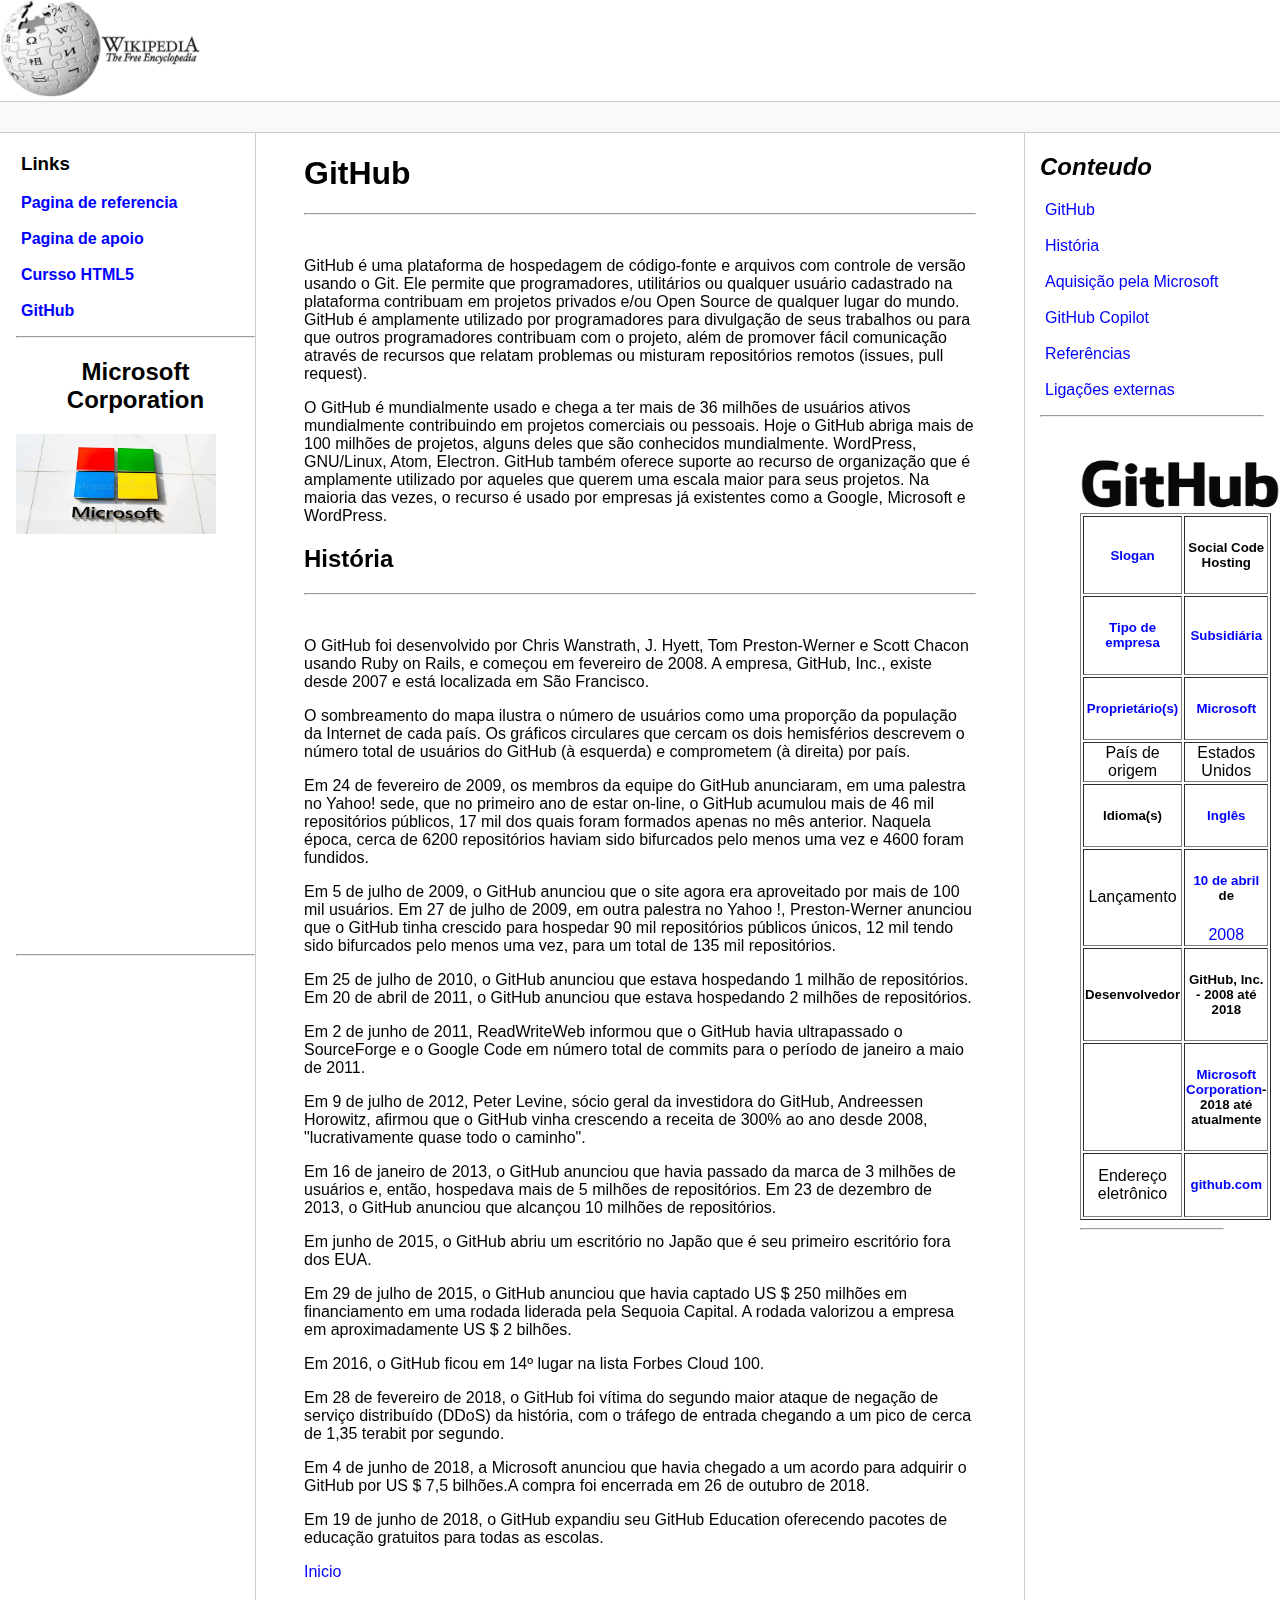
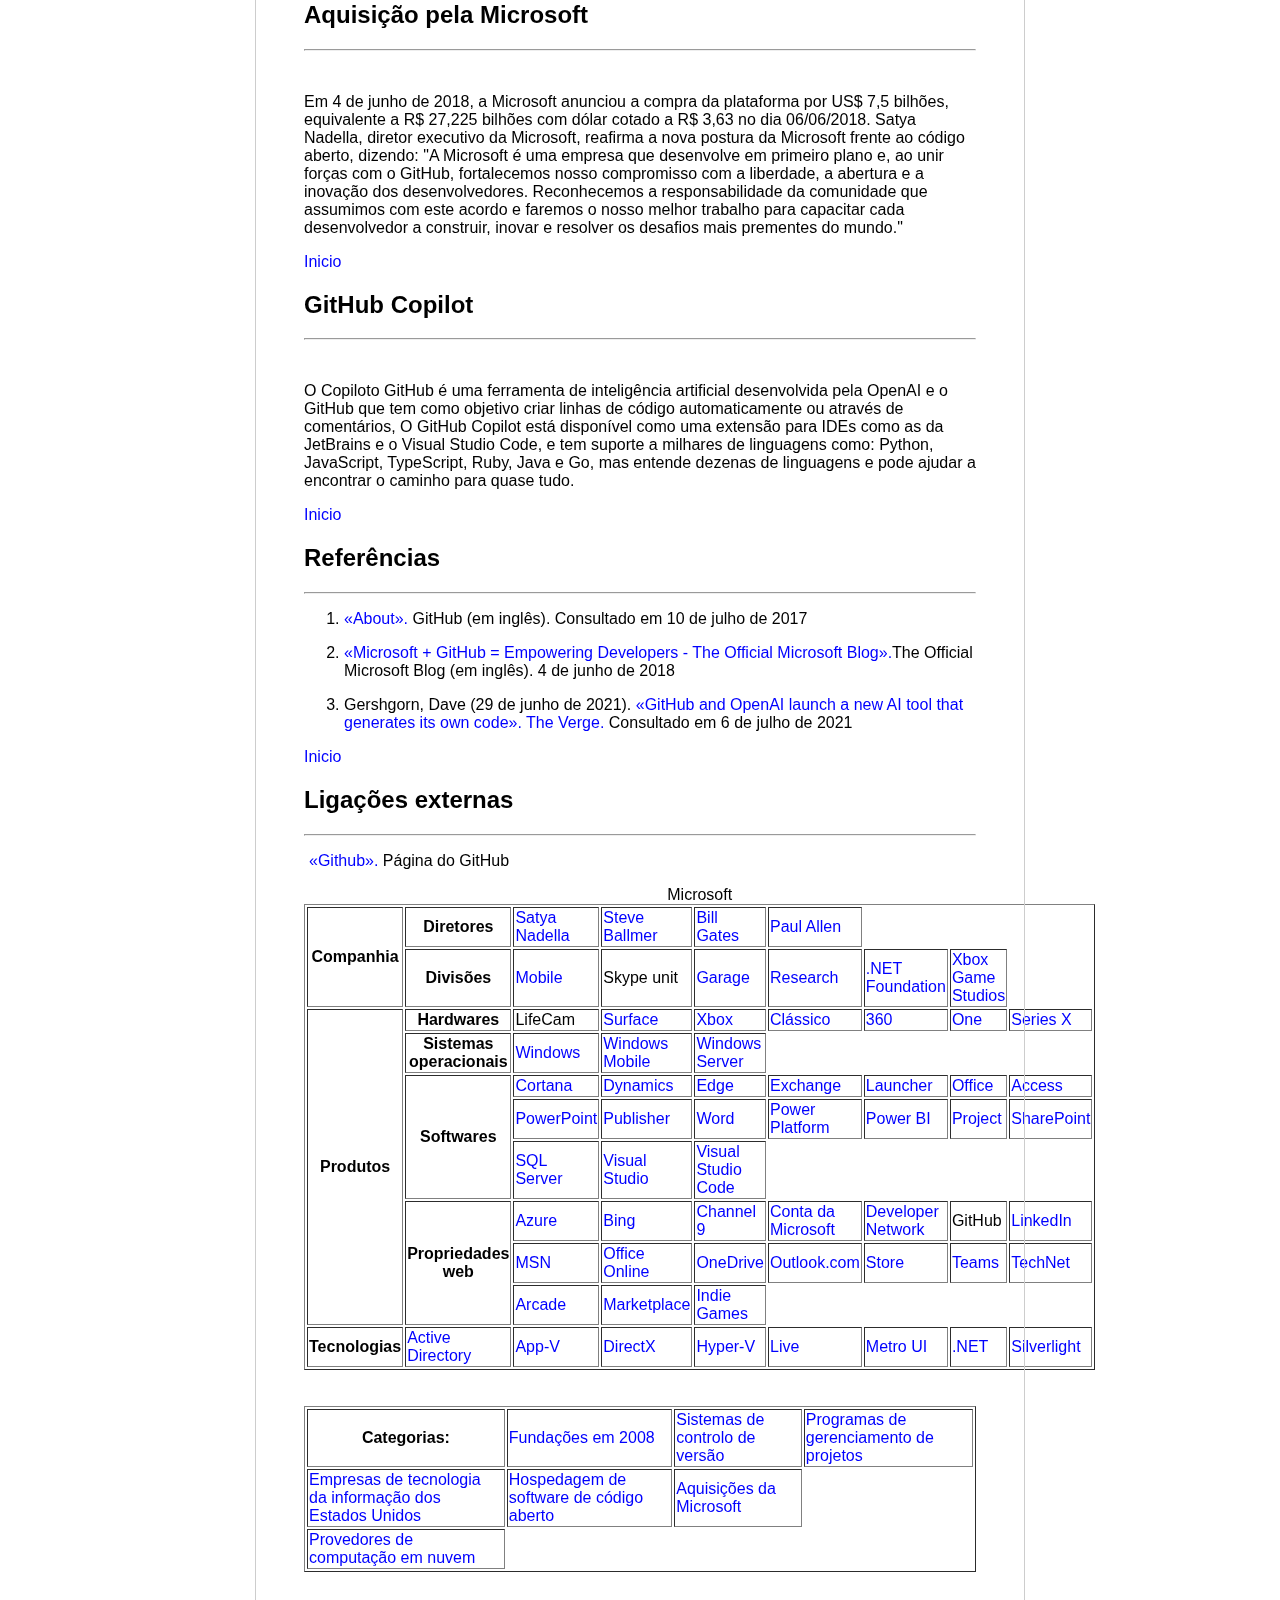
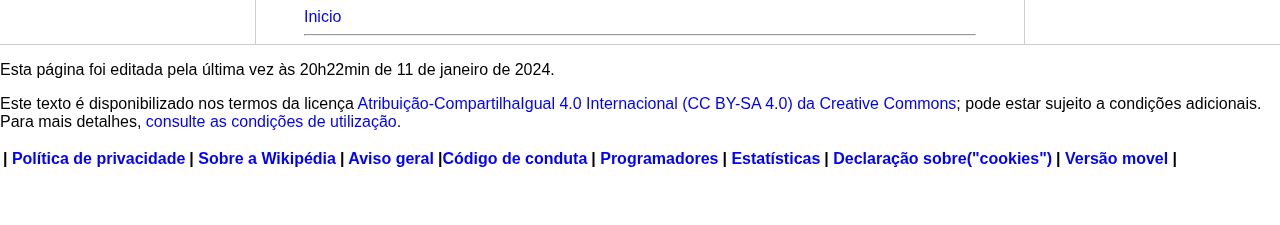
<file: index.html>
<!DOCTYPE html>
<html lang="pt-br">
<head>
    <meta charset="UTF-8">
    <meta http-equiv="X-UA-Compatible" content="IE=edge">
    <meta name="viewport" content="width=device-width, initial-scale=1.0">
    <title>Wikipedia Reformulada</title>
    <link rel="stylesheet" href="assets/css/style.css">
    <link rel="shortcut icon" href="assets/images/favicon.ico" type="image/x-icon" >
</head>
<body>

    <header id="inicio">   
        <div class="logo">
            <img src="assets/images/Wikipedia-logo.jpg" width="200"/>
        </div>
    </header>

    <div class="bar"></div>

    <nav class="content">
        <section class="sidebar">
            <h2></h2>
            <ul>
                <h3 ><strong>Links</strong></h3>
                <li><a href="https://pt.wikipedia.org/wiki/GitHub#" target="_blank"><strong>Pagina de referencia</strong></a></li> 
                
                <br>

                <li><a href="https://pt.stackoverflow.com/questions/450734/header-fixo-por-cima-de-subt%C3%ADtulo-ao-clicar-em-uma-%C3%A2ncora-de-%C3%ADndice-de-conteudo" target="_blank"><strong>Pagina de apoio </strong></a></li>

                <br>

                <li><a href="https://www.dio.me/" target="_blank"><strong>Cursso HTML5</strong></a></li>

                <br>

                <li><a href="https://github.com/" target="_blank"><strong>GitHub</strong></a></li>
                <li><a href="" target="_blank"><strong></strong></a></li>
            </ul>
            <hr>
                <h2 align="middle">Microsoft Corporation</h2>
              <a href="https://www.microsoft.com/pt-br" target="_blank">  <img src="assets/images/images.jpeg" width="200" height="100" alt="Logo da empresa Microsoft"></a>
            <iframe src="https://www.google.com/maps/embed?pb=!1m18!1m12!1m3!1d5791.21392499291!2d78.3345518812577!3d17.428834860439775!2m3!1f0!2f0!3f0!3m2!1i1024!2i768!4f13.1!3m3!1m2!1s0x3bcb9382e6297593%3A0x452c5be4371247de!2sMicrosoft%20Campus%20Building%203%2C%20Gachibowli%2C%20Hyderabad%2C%20Telangana%20500032%2C%20%C3%8Dndia!5e0!3m2!1spt-BR!2sbr!4v1708215711621!5m2!1spt-BR!2sbr" width="200" height="200" style="border:0;" allowfullscreen="" loading="lazy" referrerpolicy="no-referrer-when-downgrade"></iframe>
            <br>
            <iframe width="200" height="200" src="https://www.youtube.com/embed/uwutHtN-ks0?si=Akipb6Mvh_T5Kuz_" title="YouTube video player" frameborder="0" allow="accelerometer; autoplay; clipboard-write; encrypted-media; gyroscope; picture-in-picture; web-share" allowfullscreen></iframe>
            <hr>

        </section>
        
    
        <main class="main">
            <h1 id="a1">GitHub</h1>
            <hr> <br>
                <p>
                    GitHub é uma plataforma de hospedagem de código-fonte e arquivos com controle de versão usando o Git. Ele permite que programadores, utilitários ou qualquer usuário cadastrado na plataforma contribuam em projetos privados e/ou Open Source de qualquer lugar do mundo. GitHub é amplamente utilizado por programadores para divulgação de seus trabalhos ou para que outros programadores contribuam com o projeto, além de promover fácil comunicação através de recursos que relatam problemas ou misturam repositórios remotos (issues, pull request).
                </p>

                <p>
                    O GitHub é mundialmente usado e chega a ter mais de 36 milhões de usuários ativos mundialmente contribuindo em projetos comerciais ou pessoais. Hoje o GitHub abriga mais de 100 milhões de projetos, alguns deles que são conhecidos mundialmente. WordPress, GNU/Linux, Atom, Electron. GitHub também oferece suporte ao recurso de organização que é amplamente utilizado por aqueles que querem uma escala maior para seus projetos. Na maioria das vezes, o recurso é usado por empresas já existentes como a Google, Microsoft e WordPress.
                </p>
                

            <h2 id="a2">História</h2>
                <hr> <br>

                <p>
                    O GitHub foi desenvolvido por Chris Wanstrath, J. Hyett, Tom Preston-Werner e Scott Chacon usando Ruby on Rails, e começou em fevereiro de 2008. A empresa, GitHub, Inc., existe desde 2007 e está localizada em São Francisco.
                </p>

                <p>
                    O sombreamento do mapa ilustra o número de usuários como uma proporção da população da Internet de cada país. Os gráficos circulares que cercam os dois hemisférios descrevem o número total de usuários do GitHub (à esquerda) e comprometem (à direita) por país.
                </p>

                <p>
                    Em 24 de fevereiro de 2009, os membros da equipe do GitHub anunciaram, em uma palestra no Yahoo! sede, que no primeiro ano de estar on-line, o GitHub acumulou mais de 46 mil repositórios públicos, 17 mil dos quais foram formados apenas no mês anterior. Naquela época, cerca de 6200 repositórios haviam sido bifurcados pelo menos uma vez e 4600 foram fundidos.
                </p>

                <p>
                    Em 5 de julho de 2009, o GitHub anunciou que o site agora era aproveitado por mais de 100 mil usuários. Em 27 de julho de 2009, em outra palestra no Yahoo !, Preston-Werner anunciou que o GitHub tinha crescido para hospedar 90 mil repositórios públicos únicos, 12 mil tendo sido bifurcados pelo menos uma vez, para um total de 135 mil repositórios.
                </p>

                <p>
                    Em 25 de julho de 2010, o GitHub anunciou que estava hospedando 1 milhão de repositórios. Em 20 de abril de 2011, o GitHub anunciou que estava hospedando 2 milhões de repositórios.
                </p>

                <p>
                    Em 2 de junho de 2011, ReadWriteWeb informou que o GitHub havia ultrapassado o SourceForge e o Google Code em número total de commits para o período de janeiro a maio de 2011.
                </p>

                <p>
                    Em 9 de julho de 2012, Peter Levine, sócio geral da investidora do GitHub, Andreessen Horowitz, afirmou que o GitHub vinha crescendo a receita de 300% ao ano desde 2008, "lucrativamente quase todo o caminho".
                </p>

                <p>
                    Em 16 de janeiro de 2013, o GitHub anunciou que havia passado da marca de 3 milhões de usuários e, então, hospedava mais de 5 milhões de repositórios. Em 23 de dezembro de 2013, o GitHub anunciou que alcançou 10 milhões de repositórios.
                </p>

                <p>
                    Em junho de 2015, o GitHub abriu um escritório no Japão que é seu primeiro escritório fora dos EUA.
                </p>

                <p>
                    Em 29 de julho de 2015, o GitHub anunciou que havia captado US $ 250 milhões em financiamento em uma rodada liderada pela Sequoia Capital. A rodada valorizou a empresa em aproximadamente US $ 2 bilhões.
                </p>

                <p>
                    Em 2016, o GitHub ficou em 14º lugar na lista Forbes Cloud 100.
                </p>

                <p>
                    Em 28 de fevereiro de 2018, o GitHub foi vítima do segundo maior ataque de negação de serviço distribuído (DDoS) da história, com o tráfego de entrada chegando a um pico de cerca de 1,35 terabit por segundo.
                </p>

                <p>
                    Em 4 de junho de 2018, a Microsoft anunciou que havia chegado a um acordo para adquirir o GitHub por US $ 7,5 bilhões.A compra foi encerrada em 26 de outubro de 2018.
                </p>

                <p>
                    Em 19 de junho de 2018, o GitHub expandiu seu GitHub Education oferecendo pacotes de educação gratuitos para todas as escolas.
                </p>
                <a href="#inicio">Inicio</a>

            <h2 id="a3">Aquisição pela Microsoft</h2>
            <hr> <br>

                <p>
                    Em 4 de junho de 2018, a Microsoft anunciou a compra da plataforma por US$ 7,5 bilhões, equivalente a R$ 27,225 bilhões com dólar cotado a R$ 3,63 no dia 06/06/2018. Satya Nadella, diretor executivo da Microsoft, reafirma a nova postura da Microsoft frente ao código aberto, dizendo: "A Microsoft é uma empresa que desenvolve em primeiro plano e, ao unir forças com o GitHub, fortalecemos nosso compromisso com a liberdade, a abertura e a inovação dos desenvolvedores. Reconhecemos a responsabilidade da comunidade que assumimos com este acordo e faremos o nosso melhor trabalho para capacitar cada desenvolvedor a construir, inovar e resolver os desafios mais prementes do mundo."
                </p>
                <a href="#inicio">Inicio</a>

            <h2 id="a4">GitHub Copilot</h2>
            <hr> <br>

                <p>
                    O Copiloto GitHub é uma ferramenta de inteligência artificial desenvolvida pela OpenAI e o GitHub que tem como objetivo criar linhas de código automaticamente ou através de comentários, O GitHub Copilot está disponível como uma extensão para IDEs como as da JetBrains e o Visual Studio Code, e tem suporte a milhares de linguagens como: Python, JavaScript, TypeScript, Ruby, Java e Go, mas entende dezenas de linguagens e pode ajudar a encontrar o caminho para quase tudo.
                </p>
                <a href="#inicio">Inicio</a>

            <h2 id="a5">Referências</h2>
                <hr>

                <ol>
                    <li>
                        <p><a href="https://github.com/about"> «About».</a> GitHub (em inglês). Consultado em 10 de julho de 2017</p>
                    </li>

                    <li>
                        <p><a href="https://blogs.microsoft.com/blog/2018/06/04/microsoft-github-empowering-developers/">«Microsoft + GitHub = Empowering Developers - The Official Microsoft Blog».</a>The Official Microsoft Blog (em inglês). 4 de junho de 2018</p>
                    </li>

                    <li>
                        <p>Gershgorn, Dave (29 de junho de 2021).<a href="https://www.theverge.com/2021/6/29/22555777/github-openai-ai-tool-autocomplete-code"> «GitHub and OpenAI launch a new AI tool that generates its own code».</a> <a href="https://pt.wikipedia.org/wiki/The_Verge"> The Verge.</a> Consultado em 6 de julho de 2021</p>
                    </li>

                </ol>
                <a href="#inicio">Inicio</a>

            <h2 id="a6">Ligações externas</h2>
                <hr>
                <ul>
                    <li>
                        <p><a href="https://github.com/OlavoMeira">«Github».</a> Página do GitHub</p>
                    </li>
                </ul>
                <table border="1">
                    <caption>Microsoft</caption>
                <thead>
                    <tr>
                        <th rowspan="2">
                            Companhia
                        </th>

                        <th>
                            Diretores
                        </th>

                        <td>
                            <a href="https://pt.wikipedia.org/wiki/Satya_Nadella" target="_blank">Satya Nadella</a>
                        </td>

                        <td>
                            <a href="https://pt.wikipedia.org/wiki/Steve_Ballmer" target="_blank">Steve Ballmer</a>
                        </td>

                        <td>
                            <a href="https://pt.wikipedia.org/wiki/Bill_Gates" target="_blank">Bill Gates</a>
                        </td>

                        <td>
                            <a href="https://pt.wikipedia.org/wiki/Paul_Allen" target="_blank">Paul Allen</a>
                        </td>

                    </tr>

                    <tr>
                        <th>
                            Divisões
                        </th>

                        <td><a href="https://pt.wikipedia.org/wiki/Microsoft_Mobile" target="_blank">Mobile</a></td>

                        <td><a href="https://pt.wikipedia.org/wiki/Skype" target="_blank"></a>Skype unit</td>

                        <td><a href="https://pt.wikipedia.org/wiki/Microsoft_Garage" target="_blank">Garage</a></td>

                        <td><a href="https://pt.wikipedia.org/wiki/Microsoft_Research" target="_blank">Research</a></td>

                        <td><a href="https://pt.wikipedia.org/wiki/.NET_Foundation" target="_blank">.NET Foundation</a></td>

                        <td><a href="https://pt.wikipedia.org/wiki/Xbox_Game_Studios" target="_blank">Xbox Game Studios</a></td>
                    </tr>
                </thead>    
                <tbody>
                    <tr >
                        <th rowspan="8">
                            Produtos
                        </th>
                        <th>
                            Hardwares
                        </th>
                        <td>
                            LifeCam
                        </td>
                        <td>
                            <a href="https://pt.wikipedia.org/wiki/Microsoft_Surface" target="_blank">Surface</a>
                        </td>

                        <td><a href="https://pt.wikipedia.org/wiki/Xbox" target="_blank">Xbox</a></td>

                        <td><a href="https://pt.wikipedia.org/wiki/Xbox_(console)" target="_blank">Clássico</a></td>

                        <td><a href="https://pt.wikipedia.org/wiki/Xbox_360" target="_blank">360</a></td>

                        <td><a href="https://pt.wikipedia.org/wiki/Xbox_One" target="_blank">One</a></td>

                        <td><a href="https://pt.wikipedia.org/wiki/Xbox_Series_X_e_Series_S#Xbox_Series_X" target="_blank">Series X</a></td>

                    </tr>

                    <tr>
                        <th>
                            Sistemas operacionais
                        </th>
                        <td><a href="https://pt.wikipedia.org/wiki/Microsoft_Windows" target="_blank">Windows</a></td>

                        <td><a href="https://pt.wikipedia.org/wiki/Windows_Mobile" target="_blank">Windows Mobile</a></td>

                        <td><a href="https://pt.wikipedia.org/wiki/Windows_Server" target="_blank">Windows Server</a></td>
                    </tr>
                    <tr>
                        <th rowspan="3">
                            Softwares
                        </th>
                        <td>
                            <a href="https://pt.wikipedia.org/wiki/Microsoft_Cortana" target="_blank">Cortana</a>
                        </td>
            
                        <td>
                            <a href="https://pt.wikipedia.org/wiki/Microsoft_Dynamics" target="_blank">Dynamics</a>
                        </td>
                        <td>
                            <a href="https://pt.wikipedia.org/wiki/Microsoft_Edge" target="_blank">Edge</a>
                        </td>
                        <td>
                            <a href="https://pt.wikipedia.org/wiki/Microsoft_Exchange_Server" target="_blank">Exchange</a>
                        </td>
                        <td>
                            <a href="https://pt.wikipedia.org/wiki/Microsoft_Launcher" target="_blank">Launcher</a>
                        </td>
                        <td>
                            <a href="https://pt.wikipedia.org/wiki/Microsoft_Office" target="_blank">Office</a>
                        </td>
                        <td>
                            <a href="https://pt.wikipedia.org/wiki/Microsoft_Access" target="_blank">Access</a>
                        </td>
                        
                       
                    </tr>
                    <tr>
                        <td>
                            <a href="https://pt.wikipedia.org/wiki/Microsoft_PowerPoint" target="_blank">PowerPoint</a>
                        </td>
                        <td>
                            <a href="https://pt.wikipedia.org/wiki/Microsoft_Publisher" target="_blank">Publisher</a>
                        </td>
                        <td>
                            <a href="https://pt.wikipedia.org/wiki/Microsoft_Word" target="_blank">Word</a>
                        </td>
                        <td>
                            <a href="https://pt.wikipedia.org/wiki/Microsoft_Power_Platform" target="_blank">Power Platform</a>
                        </td>
                        <td>
                            <a href="https://pt.wikipedia.org/wiki/Power_BI" target="_blank">Power BI</a>
                        </td>
                        <td>
                            <a href="https://pt.wikipedia.org/wiki/Microsoft_Project" target="_blank">Project</a>
                        </td>
                        <td>
                            <a href="https://pt.wikipedia.org/wiki/Microsoft_SharePoint" target="_blank">SharePoint</a>
                        </td>
                       
                    </tr>
                    <tr>
                        <td>
                            <a href="https://pt.wikipedia.org/wiki/Microsoft_SQL_Server" target="_blank">SQL Server</a>
                        </td>
                        <td>
                            <a href="https://pt.wikipedia.org/wiki/Microsoft_Visual_Studio" target="_blank">Visual Studio</a>
                        </td>
                        <td>
                            <a href="https://pt.wikipedia.org/wiki/Visual_Studio_Code" target="_blank">Visual Studio Code</a>
                        </td>
                    </tr>
                    <tr>
                        <th rowspan="3">
                            Propriedades web
                        </th>
                        <td>
                            <a href="https://pt.wikipedia.org/wiki/Microsoft_Azure" target="_blank">Azure</a>
                        </td>
                        <td>
                            <a href="https://pt.wikipedia.org/wiki/Microsoft_Bing" target="_blank">Bing</a>
                        </td>
                        <td>
                            <a href="https://pt.wikipedia.org/wiki/Channel_9" target="_blank">Channel 9</a>
                        </td>
                        <td>
                            <a href="https://pt.wikipedia.org/wiki/Conta_da_Microsoft" target="_blank">Conta da Microsoft</a>
                        </td>
                        <td>
                            <a href="https://pt.wikipedia.org/wiki/Microsoft_Developer_Network" target="_blank">Developer Network</a>
                        </td>
                        <td>
                            GitHub
                        </td>
                        <td>
                            <a href="https://pt.wikipedia.org/wiki/LinkedIn" target="_blank">LinkedIn</a>
                        </td>
                       
                    </tr>
                    <tr>
                        <td>
                            <a href="https://pt.wikipedia.org/wiki/MSN" target="_blank">MSN</a>
                        </td>
                        <td>
                            <a href="https://pt.wikipedia.org/wiki/Office_Online" target="_blank">Office Online</a>
                        </td>
                        <td>
                            <a href="https://pt.wikipedia.org/wiki/OneDrive" target="_blank">OneDrive</a>
                        </td>
                        <td>
                            <a href="https://pt.wikipedia.org/wiki/Outlook.com" target="_blank">Outlook.com</a>
                        </td>
                        <td>
                            <a href="https://pt.wikipedia.org/wiki/Microsoft_Store_(digital)" target="_blank">Store</a>
                        </td>
                        <td>
                            <a href="https://pt.wikipedia.org/wiki/Microsoft_Teams" target="_blank">Teams</a>
                        </td>
                        <td>
                            <a href="https://pt.wikipedia.org/wiki/Microsoft_TechNet" target="_blank">TechNet</a>
                        </td>
                        
                    </tr>
                    <tr>
                        <td>
                            <a href="https://pt.wikipedia.org/wiki/Xbox_Live_Arcade" target="_blank">Arcade</a>
                        </td>
                        <td>
                            <a href="https://pt.wikipedia.org/wiki/Xbox_Games_Store" target="_blank">Marketplace</a>
                        </td>
                        <td>
                            <a href="https://pt.wikipedia.org/wiki/Xbox_Live_Indie_Games" target="_blank">Indie Games</a>
                        </td>
                    </tr>
                </tbody>
                <tfoot>
                    <tr>
                        <th>
                            Tecnologias
                        </th>
                        <td>
                            <a href="https://pt.wikipedia.org/wiki/Active_Directory" target="_blank">Active Directory</a>
                        </td>
                        <td>
                            <a href="https://pt.wikipedia.org/wiki/Microsoft" target="_blank">App-V</a>
                        </td>
                        <td>
                            <a href="https://pt.wikipedia.org/wiki/DirectX" target="_blank">DirectX</a>
                        </td>
                        <td>
                            <a href="https://pt.wikipedia.org/wiki/Hyper-V" target="_blank">Hyper-V</a>
                        </td>
                        <td>
                            <a href="https://pt.wikipedia.org/wiki/Live_Anywhere" target="_blank">Live</a>
                        </td>
                        <td>
                            <a href="https://pt.wikipedia.org/wiki/Metro_UI" target="_blank">Metro UI</a>
                        </td>
                        <td>
                            <a href="https://pt.wikipedia.org/wiki/.NET" target="_blank">.NET</a>
                        </td>
                        <td>
                            <a href="https://pt.wikipedia.org/wiki/Silverlight" target="_blank">Silverlight</a>
                        </td>
                       
                    </tr>
                </tfoot>
                </table>

                <br><br>

                <table border="1">
                <thead>
                    <tr>
                        <th rowspan="3">
                            Categorias:
                        </th>
                        <td>
                            <a href="https://pt.wikipedia.org/wiki/Categoria:Funda%C3%A7%C3%B5es_em_2008" target="_blank"> Fundações em 2008</a>
                        </td>
                        <td>
                            <a href="https://pt.wikipedia.org/wiki/Categoria:Sistemas_de_controlo_de_vers%C3%A3o" target="_blank">Sistemas de controlo de versão</a>
                        </td>
                        <td>
                            <a href="https://pt.wikipedia.org/wiki/Categoria:Programas_de_gerenciamento_de_projetos" target="_blank">Programas de gerenciamento de projetos</a>
                        </td>
                    </tr>
                </thead>
                <tbody>
                    <tr>
                        <td>
                            <a href="https://pt.wikipedia.org/wiki/Categoria:Empresas_de_tecnologia_da_informa%C3%A7%C3%A3o_dos_Estados_Unidos" target="_blank">Empresas de tecnologia da informação dos Estados Unidos</a>
                        </td>
                        <td>
                            <a href="https://pt.wikipedia.org/wiki/Categoria:Hospedagem_de_software_de_c%C3%B3digo_aberto" target="_blank"> Hospedagem de software de código aberto </a>
                        </td>
                        <td>
                            <a href="https://pt.wikipedia.org/wiki/Categoria:Aquisi%C3%A7%C3%B5es_da_Microsoft" target="_blank"> Aquisições da Microsoft </a>
                        </td>
                    </tr>
                </tbody>    
                <tfoot>
                    <tr>
                        <td>
                            <a href="https://pt.wikipedia.org/wiki/Categoria:Provedores_de_computa%C3%A7%C3%A3o_em_nuvem" target="_blank"> Provedores de computação em nuvem </a>
                        </td>
                    </tr>
                </tfoot>
                </table>
                <br><br>
                <a href="#inicio">Inicio</a>
                <hr>

        </main>

        <div class="anchors">
            <h2><strong><i>Conteudo</i></strong></h2>
            <ul>
                <li><a href="#a1">GitHub</a></li> <br>
                <li><a href="#a2">História</a></li><br>
                <li><a href="#a3">Aquisição pela Microsoft</a></li><br>
                <li><a href="#a4">GitHub Copilot</a></li><br>
                <li><a href="#a5">Referências</a></li><br>
                <li><a href="#a6">Ligações externas</a></li>
            </ul>
            <hr><br>
            <figure>
           <img src="assets/images/GitHub_logo_2013.svg.png"  width="200" height="50" alt="Imagem do logo da GitHub!">
            <figcaption>
                <table border="1">
                    <tbody>
                    <tr>
                        <td>
                            <h5><a href="https://pt.wikipedia.org/wiki/Slogan" target="_blank">Slogan</a></h5>
                        </td>
                        <td>
                            <h5>Social Code Hosting</h5>
                        </td>
                    </tr>


                    <tr>
                        <td>
                            <h5><a href="https://pt.wikipedia.org/wiki/Tipos_de_empresas" target="_blank"> Tipo de empresa</a></h5>
                        </td>
                        <td>
                            <h5><a href="https://pt.wikipedia.org/wiki/Subsidi%C3%A1ria" target="_blank">Subsidiária</a></h5>
                        </td>
                    </tr>


                    <tr>
                        <td>
                            <h5><a href="https://pt.wikipedia.org/wiki/Microsoft" target="_blank">Proprietário(s)</a></h5>
                        </td>
                        <td>
                            <h5><a href="https://pt.wikipedia.org/wiki/Estados_Unidos" target="_blank">Microsoft</a></h5>
                        </td>
                    </tr>


                    <tr>
                        <td>
                            País de origem
                        </td>
                        <td>
                            Estados Unidos
                        </td>
                    </tr>

  

                    <tr>
                        <td>
                           <h5>Idioma(s)</h5>
                        </td>
                        <td>
                            <h5><a href="https://pt.wikipedia.org/wiki/L%C3%ADngua_inglesa" target="_blank">Inglês</a></h5>
                        </td>
                    </tr>


                    <tr>
                        <td>
                            Lançamento
                        </td>
                        <td>
                            <h5><a href="https://pt.wikipedia.org/wiki/10_de_abril" target="_blank">10 de abril</a> de</h5><a href="https://pt.wikipedia.org/wiki/2008" target="_blank">2008</a> 
                        </td>
                    </tr>


                    <tr>
                        <td>
                            <h5>Desenvolvedor</h5>
                        </td>
                        <td>
                            <h5>GitHub, Inc. - 2008 até 2018</h5>
                        </td>
                    <tr>
                        <td>

                        </td>
                        <td>
                            <h5><a href="https://pt.wikipedia.org/wiki/Microsoft" target="_blank">Microsoft Corporation</a>- 2018 até atualmente</h5>
                        </td>
                    </tr>

                    </tr>

                    
                    <tr>
                        <td>
                            Endereço eletrônico
                        </td>
                        <td>
                            <h5><a href="https://github.com/" target="_blank">github.com</a></h5>
                        </td>
                    </tr>
                    </tbody>
                </table>
                <hr>
            </figcaption>

            

            </figure>
        </div>
        
    </nav>

    <footer class="footer">
        <p>Esta página foi editada pela última vez às 20h22min de 11 de janeiro de 2024.
        </p>
        <p>
         
            Este texto é disponibilizado nos termos da licença<a href="https://creativecommons.org/licenses/by-sa/4.0/deed.pt" target="_blank"> Atribuição-CompartilhaIgual 4.0 Internacional (CC BY-SA 4.0) da Creative Commons</a>; pode estar sujeito a condições adicionais. Para mais detalhes, <a href="https://foundation.wikimedia.org/wiki/Policy:Terms_of_Use" target="_blank">consulte as condições de utilização</a>.
        </p>
        <table>
            <thead>
            <tr>
                <th>
                    | <a href="https://foundation.wikimedia.org/wiki/Policy:Privacy_policy" target="_blank">
                        Política de privacidade</a>
                </th>
                
                <th>
                    | <a href="https://pt.wikipedia.org/wiki/Wikip%C3%A9dia:Sobre_a_Wikip%C3%A9dia" target="_blank">Sobre a Wikipédia</a>
                </th>
                <th>
                    | <a href="https://pt.wikipedia.org/wiki/Wikip%C3%A9dia:Aviso_geral" target="_blank">Aviso geral</a>
                </th>
                <th>
                    |<a href="https://foundation.wikimedia.org/wiki/Policy:Universal_Code_of_Conduct" target="_blank">Código de conduta</a>
                </th>
                <th>
                    | <a href="https://developer.wikimedia.org/" target="_blank">Programadores</a>
                </th>
                <th>
                   | <a href="https://stats.wikimedia.org/#/pt.wikipedia.org" target="_blank">Estatísticas</a>
                </th>
                <th>
                   | <a href="https://foundation.wikimedia.org/wiki/Policy:Cookie_statement" target="_blank">Declaração sobre("cookies")</a>
                </th>
                <th>
                   | <a href="https://pt.m.wikipedia.org/wiki/GitHub" target="_blank"> Versão movel</a> |
                </th>
            </tr>
            </thead>
        </table>
        <br><br><br>
    </footer>
</body>
</html>
</file>
<file: assets/css/style.css>
body, html {
    margin: 0;
    padding: 0;
    font-family: 'Segoe UI', Tahoma, Geneva, Verdana, sans-serif;
}
ul { list-style: none; padding-left: 5px; }
a { color:blue; text-decoration: none;}
.bar {
    background-color: #f9f9fb;
    padding:15px;
    border-top: solid 1px #cdcdcd;
    border-bottom: solid 1px #cdcdcd;
}
.content {
    max-width: 1440px;
    margin: auto;
    grid-gap: 3rem;
    display: grid;
    gap: 3rem;
    grid-template-areas: "sidebar main anchors";
    grid-template-columns: minmax(0,15rem) minmax(0,2.5fr) minmax(0,15rem);
    padding-left: 1rem;
    padding-right: 1rem;
}
.footer {
    min-height: 100px;
    border-top: solid 1px #cdcdcd;
}
.anchors {
    border-left: solid 1px #cdcdcd;
    padding-left: 15px;
}
.sidebar {
    border-right: solid 1px #cdcdcd;
}
figure {
    text-align: center;
}
</file>
